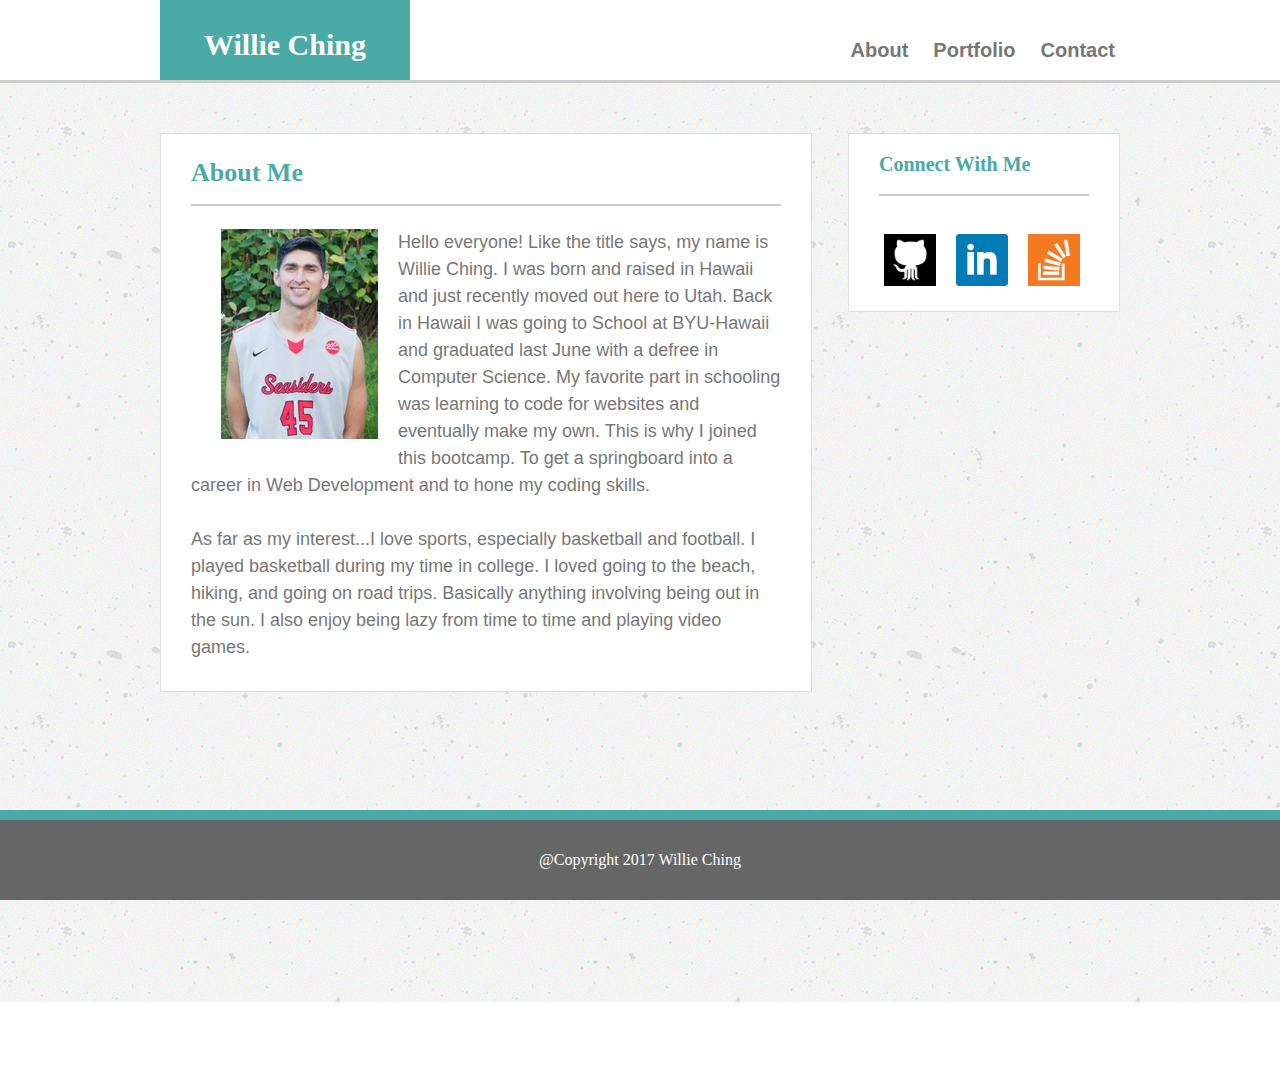
<file: index.html>
<!DOCTYPE html>
<html>
	<head>
		<link rel="stylesheet" type="text/css" href="assets/css/reset.css">
		<link rel="stylesheet" type="text/css" href="assets/css/style.css">
		<title>Basic-Portfolio</title>
	</head>
	<body>
	<header>
		<div class="banner">
			<div class="name">
				<h1>Willie Ching</h1>
			</div>
			<ul>
				<li><a href="contact.html">Contact</a></li>
				<li><a href="portfolio.html">Portfolio</a></li>
				<li><a href="index.html">About</a></li>
			</ul>
		</div>
	</header>
		<div class="wrapper">
			<div class="content">
				<div class="personal_info">
					<div class="personal_info_header">
						<h2>About Me</h2>
					</div>
					<div class="personal_info_border">
					</div>
					<div class="personal_info_content">
						<img src="assets/images/bio.jpg" alt="My Face">
						<p>Hello everyone! Like the title says, my name is Willie Ching. I was born and raised in Hawaii and just recently moved out here to Utah. Back in Hawaii I was going to School at BYU-Hawaii and graduated last June with a defree in Computer Science. My favorite part in schooling was learning to code for websites and eventually make my own. This is why I joined this bootcamp. To get a springboard into a career in Web Development and to hone my coding skills.</p><br>
						<p>As far as my interest...I love sports, especially basketball and football. I played basketball during my time in college. I loved going to the beach, hiking, and going on road trips. Basically anything involving being out in the sun. I also enjoy being lazy from time to time and playing video games.</p>
					</div>
				</div>
				<div class="contact_info">
					<div class="contact_info_header">
						<h2>Connect With Me</h2>
					</div>
					<div class="contact_info_border">
					</div>
					<div class="contact_info_content">
						<a href="https://www.github.com/willieching11"><img alt="Github" src="assets/images/github_logo.png" width="52" height="52"></a> 
						<a href="https://www.linkedin.com/in/willieching11/"><img alt="LinkedIn" src="assets/images/linkedin_logo.png" width="52" height="52"></a> 
						<a href="https://stackoverflow.com/users/8083631/willie-ching"><img alt="Stacked" src="assets/images/stacked_logo.png" width="52" height="52"></a> 
					</div>
				</div>
			</div>
		</div>
	<footer>@Copyright 2017 Willie Ching</footer>
	</body>
</html>
</file>
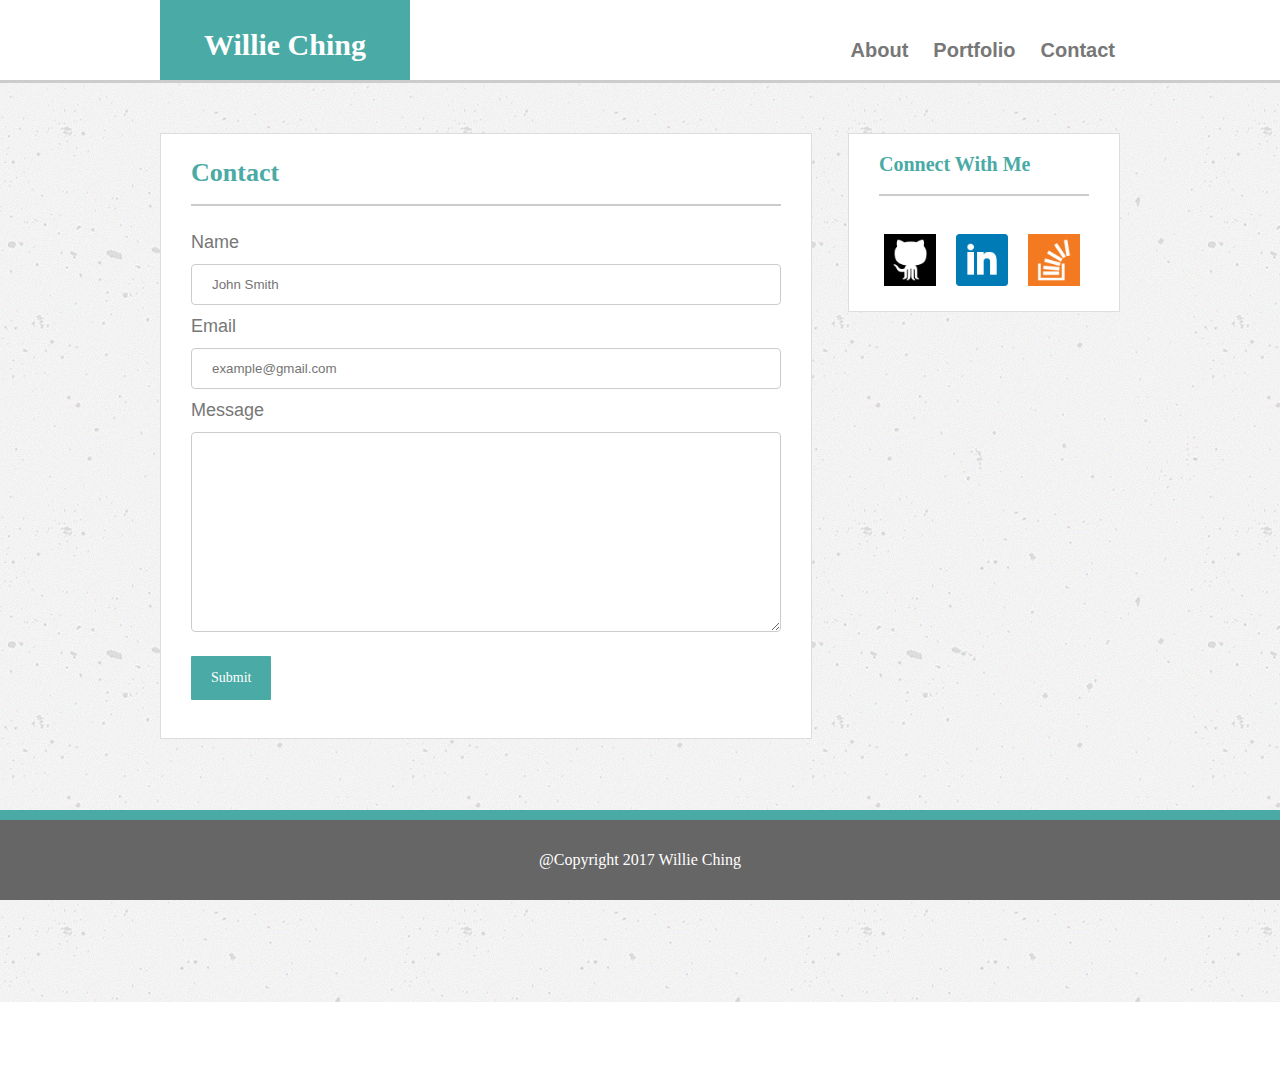
<file: contact.html>
<!DOCTYPE html>
<html>
	<head>
		<link rel="stylesheet" type="text/css" href="assets/css/reset.css">
		<link rel="stylesheet" type="text/css" href="assets/css/style.css">
		<title>My Portfolio</title>
	</head>
	<body>
	<header>
		<div class="banner">
			<div class="name">
				<h1>Willie Ching</h1>
			</div>
			<ul>
				<li><a href="contact.html">Contact</a></li>
				<li><a href="portfolio.html">Portfolio</a></li>
				<li><a href="index.html">About</a></li>
			</ul>
		</div>
	</header>
		<div class="wrapper">
			<div class="content">
				<div class="personal_info">
					<div class="personal_info_header">
						<h2>Contact</h2>
					</div>
					<div class="personal_info_border">
					</div>
					<div class="personal_info_content">
						<form>
							Name<br>
							<input type="text" name="name" placeholder="John Smith">
							<br>
							Email<br>
							<input type="text" name="email" placeholder="example@gmail.com">
							<br>
							Message<br>
							<textarea id="msg" name="user_message"></textarea>
							<br>
						 	<input type="submit" value="Submit">
						</form> 
					</div>
				</div>
				<div class="contact_info">
					<div class="contact_info_header">
						<h2>Connect With Me</h2>
					</div>
					<div class="contact_info_border">
					</div>
					<div class="contact_info_content">
						<a href="https://www.github.com/willieching11"><img alt="Github" src="assets/images/github_logo.png" width="52" height="52"></a> 
						<a href="https://www.linkedin.com/in/willieching11/"><img alt="LinkedIn" src="assets/images/linkedin_logo.png" width="52" height="52"></a> 
						<a href="https://stackoverflow.com/users/8083631/willie-ching"><img alt="Stacked" src="assets/images/stacked_logo.png" width="52" height="52"></a> 
					</div>
				</div>
			</div>
		</div>
	<footer>@Copyright 2017 Willie Ching</footer>
	</body>
</html>
</file>
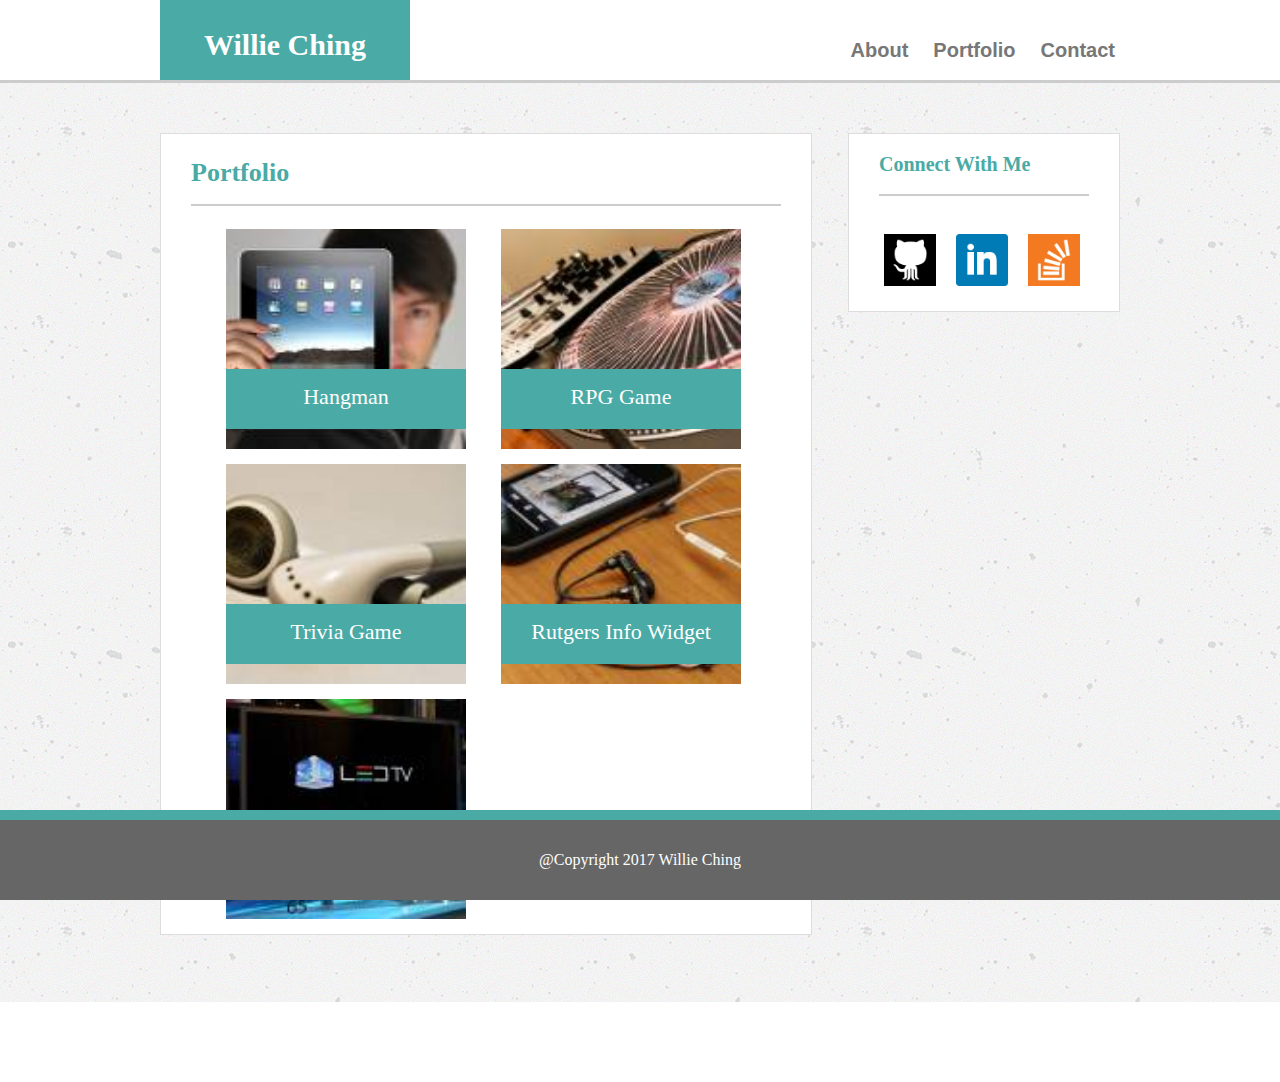
<file: portfolio.html>
<!DOCTYPE html>
<html>
	<head>
		<link rel="stylesheet" type="text/css" href="assets/css/reset.css">
		<link rel="stylesheet" type="text/css" href="assets/css/style.css">
		<title>My Portfolio</title>
	</head>
	<body>
	<header>
		<div class="banner">
			<div class="name">
				<h1>Willie Ching</h1>
			</div>
			<ul>
				<li><a href="contact.html">Contact</a></li>
				<li><a href="portfolio.html">Portfolio</a></li>
				<li><a href="index.html">About</a></li>
			</ul>
		</div>
	</header>
		<div class="wrapper">
			<div class="content">
				<div class="personal_info">
					<div class="personal_info_header">
						<h2>Portfolio</h2>
					</div>
					<div class="personal_info_border">
					</div>
					<div class="personal_info_content">
						<div class="image">
							<img alt="portfolio1" src="assets/images/webpage.jfif" width="240" height="220"><h2>Hangman</h2>
						</div>
						<div class="image">
							<img alt="portfolio2" src="assets/images/rpg.jfif" width="240" height="220"><h2>RPG Game</h2>
						</div>
						<div class="image">
							<img alt="portfolio3" src="assets/images/trivia.jfif" width="240" height="220"><h2>Trivia Game</h2>
						</div>
						<div class="image">
							<img alt="portfolio4" src="assets/images/rutgers.jfif" width="240" height="220"><h2>Rutgers Info Widget</h2>
						</div>
						<div class="image">
							<img alt="portfolio5" src="assets/images/rock.jfif" width="240" height="220"><h2>Rock Paper Scissors</h2>
						</div>
					</div>
				</div>
				<div class="contact_info">
					<div class="contact_info_header">
						<h2>Connect With Me</h2>
					</div>
					<div class="contact_info_border">
					</div>
					<div class="contact_info_content">
						<a href="https://www.github.com/willieching11"><img alt="Github" src="assets/images/github_logo.png" width="52" height="52"></a> 
						<a href="https://www.linkedin.com/in/willieching11/"><img alt="LinkedIn" src="assets/images/linkedin_logo.png" width="52" height="52"></a> 
						<a href="https://stackoverflow.com/users/8083631/willie-ching"><img alt="Stacked" src="assets/images/stacked_logo.png" width="52" height="52"></a> 
					</div>
				</div>
			</div>
		</div>
	<footer>@Copyright 2017 Willie Ching</footer>
	</body>
</html>
</file>
<file: assets/css/style.css>
<style>
	header {
		width: 100%;
		background-color: #ffffff;
    	border-bottom-style: solid;
    	border-bottom-color: #cccccc;
    	border-bottom-width: medium;
	}

	.banner {
		width: 960px;
		height: 80px;
		background-color: #ffffff;
		border-color: #cccccc;
		margin: 0 auto;
	}

	.name {
		height: 80px;
		width: 250px;
		text-align: center;
		float: left;
		font-family: "Georgia", "Times New Roman", Times, serif;
		line-height: 300%;
    	font-size: 30px;
		background-color: #4aaaa5;
		border-color: #dddddd;
		color: #ffffff;
		font-weight: bold;
	}
	.banner > ul> li {
		display: inline-block;
	    padding: 40px 5px 0 20px;
	    font-size: 20px;
	    font-weight: bold;
	    float: right;
	}

	.banner > ul > li > a {
		color: #777777;
		font-family: 'Arial', 'Helvetica Neue', Helvetica, sans-serif;
		text-align: center;
		text-decoration: none;
	}

	.wrapper {
		background-image: url("../images/concrete-texture.png");
		margin: 0;
		border-top-style: solid;
    	border-top-color: #cccccc;
    	border-top-width: medium;	
    	min-height: 919px;
    }

	.content {
		width: 960px;
		margin: 0 auto;
		padding-top: 50px;
		padding-bottom: 50px;
	}

	.content::after {
		content: "";
		display: block;
		clear: both;
	}
	
	.personal_info,
	img {
		float: left;
		margin-right: 20px;
		font-family: 'Arial', 'Helvetica Neue', Helvetica, sans-serif;
		background-color: #ffffff;
	}

	.personal_info {
		width: 650px;
		border-style: solid;
    	border-color: #dddddd;
    	border-width: thin;
	}

	.personal_info_header {
		float: left;
		height: 80px;
		width: 590px;
		padding-left: 30px;
	    padding-right: 30px;
		text-align: left;
		font-family: "Georgia", "Times New Roman", Times, serif;
		font-weight: bold;
		line-height: 300%;
    	font-size: 26px;
		border-color: #dddddd;
		color: #4aaaa5;
	}

	.personal_info_border {
  		border-bottom: 2px solid #cccccc;
	    position: absolute;
	    width: 590px;
	    margin-left: 30px;
	    margin-top: 70px;
	}

	.personal_info_content {
		padding: 30px;
    	margin-top: 65px;
    	font-family: 'Arial', 'Helvetica Neue', Helvetica, sans-serif;
    	font-size: 18px;
    	color: #777777;
    	line-height: 150%;
	}

	.personal_info_content > img {
		margin-bottom: 25px;
  		padding-left: 30px;
	}

	.contact_info {
		width: 270px;
		float: right;
		background-color: #ffffff;
		padding-bottom: 25px;
	    border-style: solid;
	    border-color: #dddddd;
	    border-width: thin;
	}

	.contact_info_header {
		float: left;
		height: 80px;
		padding-left: 30px;
	    padding-right: 30px;
		text-align: left;
		font-family: "Georgia", "Times New Roman", Times, serif;
		font-weight: bold;
		line-height: 300%;
    	font-size: 20px;
		border-color: #dddddd;
		color: #4aaaa5;
	}

	.contact_info_border {
  		border-bottom: 2px solid #cccccc;
	    position: absolute;
	    width: 210px;
	    margin-left: 30px;
	    margin-top: 60px;
	}

	.contact_info_content {
		padding: 35px;
    	margin-top: 65px;
    	width: 270px;
	}
	
	.image {
		height: 220px;
		width: 240px;
		float: left;
	    padding-left: 35px;
	    padding-bottom: 15px;
	}

	.image > h2 {
		position: relative;
		bottom: 80px;
		height: 60px;
		width: 240px;
		text-align: center;
		float: left;
		font-family: "Georgia", "Times New Roman", Times, serif;
		line-height: 250%;
    	font-size: 22px;
		background-color: #4aaaa5;
		border-color: #dddddd;
		color: #ffffff;
	}

	input[type=text] {
	    width: 100%;
	    padding: 12px 20px;
	    margin: 8px 0;
	    display: inline-block;
	    border: 1px solid #ccc;
	    border-radius: 4px;
	    box-sizing: border-box;
	}

	input[type=submit] {
	    background-color: #4aaaa5;
		border-color: #dddddd;
		color: #ffffff;
	    padding: 14px 20px;
	    margin: 8px 0;
	    font-size: 14px;
	    border: none;
	    border-radius: 1px;
	    cursor: pointer;
	    font-family: "Georgia", "Times New Roman", Times, serif;
	}

	textarea {
		width: 100%;
		height: 200px;
	    padding: 12px 20px;
	    margin: 8px 0;
	    display: inline-block;
	    border: 1px solid #ccc;
	    border-radius: 4px;
	    box-sizing: border-box;
	}

	footer {
		width: 100%;
		float: none;
		line-height: 5;
		text-align: center;
		background-color: #666666;
		color: #ffffff;
		height: 80px;
		border-top: 10px solid #4aaaa5;
		position: fixed;
		bottom: 0;
	}
	
	html {
		position: relative;
    	min-height: 100%;
	}

	body {
		margin: 0 0 80px;
	}
</style>
</file>
